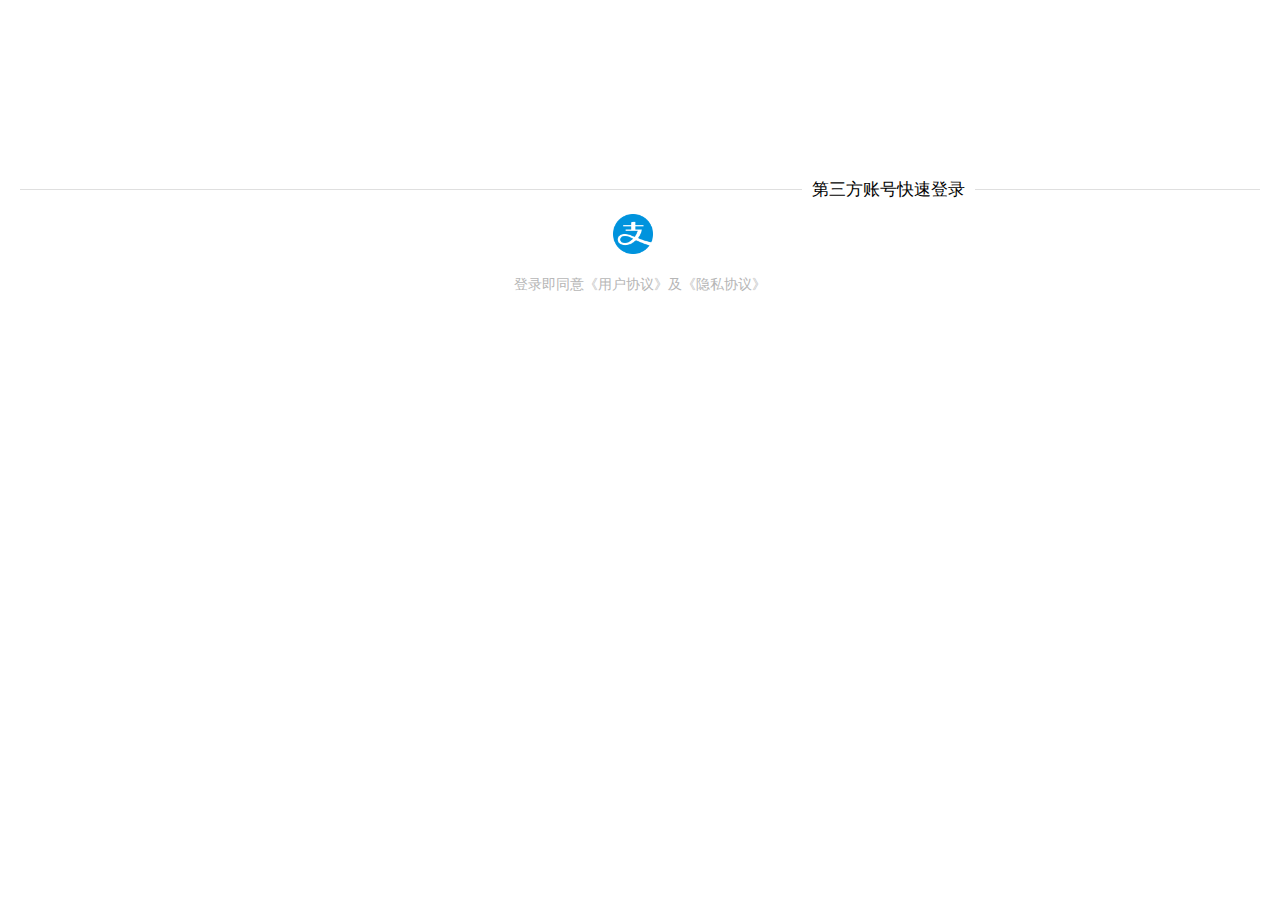
<file: app/src/main/assets/apps/io.dcloud.H502CFB8F/www/index.html>
<!DOCTYPE html>
<html>

<head>
	<meta charset="UTF-8">
	<meta name="viewport" content="width=device-width,initial-scale=1,minimum-scale=1,maximum-scale=1,user-scalable=no" />
	<title>登录</title>
	<link rel="stylesheet" type="text/css" href="css/mui.css" />
	<link rel="stylesheet" type="text/css" href="css/login.css" />

</head>

<body>
<div class="mui-content">
	<div class="mui-text-center main">
		<div class="passwordlogin">
			<div class="line">
				<hr />
				<span>第三方账号快速登录</span>
			</div>
			<div class="share">
				<img src="img/zfb.png"  class="Alipay" id="Alipay"/>
			</div>
			<p class="logintext">登录即同意《用户协议》及《隐私协议》</p>
		</div>
	</div>
</div>

<script src="js/jquery-3.3.1.min.js" type="text/javascript" charset="utf-8"></script>
<script src="js/apis.js" type="text/javascript" charset="utf-8"></script>
<script src="js/mui.js" type="text/javascript" charset="utf-8"></script>
<script src="js/common.js" type="text/javascript" charset="utf-8"></script>
<script src="js/alipayPlus.js" type="text/javascript" charset="utf-8"></script>
<script src="js/login.js" type="text/javascript" charset="utf-8"></script>
</body>

</html>
</file>
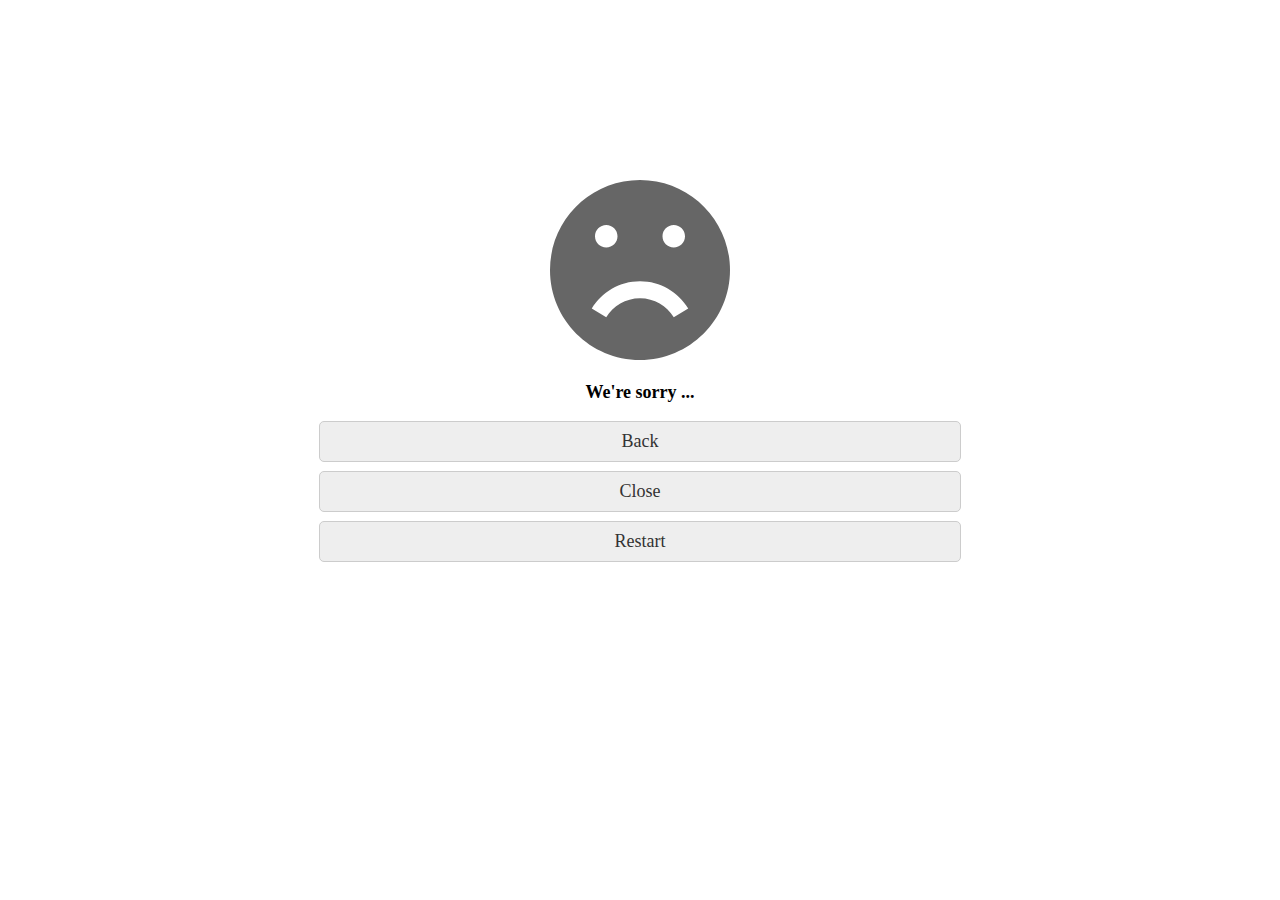
<file: app/src/main/assets/data/dcloud_error.html>
<!DOCTYPE html>
<html>
<head>
    <meta charset="utf-8"/>
    <meta name="viewport" content="initial-scale=1.0, maximum-scale=1.0, user-scalable=no"/>
	<meta name="HandheldFriendly" content="true"/>
	<meta name="MobileOptimized" content="320"/>
	<title>Error</title>
	<script type="text/javascript">
// H5 plus事件处理
var ws=null;
function plusReady(){
	// Android处理返回键
	plus.key.addEventListener('backbutton',function(){
		(history.length==1)&&ws.close();
		var c=setTimeout(function(){
			ws.close();
		},1000);
		window.onbeforeunload=function(){
			clearTimeout(c);
		}
		history.go(-2);
	},false);
	ws=plus.webview.currentWebview();
}
if(window.plus){
	plusReady();
}else{
	document.addEventListener('plusready',plusReady,false);
}
document.addEventListener('touchstart',function(){
    return false;
},true);
// 禁止选择
document.oncontextmenu=function(){
	return false;
};
// 获取错误信息
document.addEventListener("error",function(e){
	info.innerText="请求的页面（"+e.url+"）无法打开";
	console.log("请求的页面无法打开："+e.href);
},false);
	</script>
	<style>
*{
	-webkit-user-select: none;
}
html,body{
	margin: 0px;
	padding: 0px;
	width: 100%;
	height: 100%;
	text-align: center;
	word-break: break-all;
	-webkit-touch-callout:none;
	-webkit-tap-highlight-color:rgba(0,0,0,0);
}
.button{
	width: 50%;
	font-size: 18px;
	font-weight: normal;
	text-decoration: none;
	text-align: center;
	padding: .5em 0em;
	margin: .5em auto;
	color: #333333;
	background-color: #EEEEEE;
	border: 1px solid #CCCCCC;
	-webkit-border-radius: 5px;
	border-radius: 5px;
}
.button:active{
	background-color: #CCCCCC;
}
	</style>
</head>
<body>
	<div style="width:100%;height:20%;"></div>
	<svg xmlns="http://www.w3.org/2000/svg" version="1.1" viewBox="0 0 512 512" style="height:20%;width:30%"> 
	<g id="icomoon-ignore">
		<line stroke-width="1" x1="" y1="" x2="" y2="" stroke="#449FDB" opacity=""></line>
	</g>
	<path d="M256 0c-141.385 0-256 114.615-256 256s114.615 256 256 256 256-114.615 256-256-114.615-256-256-256zM352 128c17.673 0 32 14.327 32 32s-14.327 32-32 32-32-14.327-32-32 14.327-32 32-32zM160 128c17.673 0 32 14.327 32 32s-14.327 32-32 32-32-14.327-32-32 14.327-32 32-32zM352.049 390.37c-19.587-32.574-55.272-54.37-96.049-54.37s-76.462 21.796-96.049 54.37l-41.164-24.698c27.98-46.535 78.958-77.672 137.213-77.672s109.232 31.137 137.213 77.672l-41.164 24.698z" fill="#666666"></path>
    </svg>
	<p style="font-size:18px;font-weight:bolder;">We're sorry ...</p>
	<p id="info" style="font-size:12px;"></p>
	<!--<div class="button" onclick="history.back()">Retry</div>-->
	<div class="button" onclick="if(history.length == 1){ws.close();}else{ws.back();ws.back();}">Back</div>
	<div class="button" onclick="ws.close()">Close</div>
	<div class="button" onclick="plus.runtime.restart()">Restart</div>
</body>
</html>
</file>
<file: app/src/main/assets/apps/io.dcloud.H502CFB8F/www/css/login.css>
@charset "utf-8";
html,
body {
	height: 100%;
}

.fl {
	float: left;
}

.fr {
	float: right;
}

.mui-content {
	height: 100%;
	background-color: #FFFFFF;
}

.top {
	height: 44px;
	line-height: 44px;
	padding: 0 16px;
	font-size: 20px;
	color: #000000;
	letter-spacing: -0.38px;
}

.main {
	/*padding: 0 37px;*/
	height: 400px;
	margin: auto;
	position: absolute;
	top: -140px;
	left: 0;
	bottom: 0;
	right: 0;
}

.passwordlogin {
	padding: 0 20px;
}

.main img {
	width: 116px;
	margin-bottom: 15px;
}

#user-code {
	border: none;
	text-align: left;
	width: 50%;
	padding: 0;
	margin-bottom: 0;
}

#img-code {
	width: 40%;
	height: 36px;
	margin-top: 6px;
	margin-bottom: 0;
}

.main .mui-input-row {
	border-bottom: 1px solid #dfdfdf;
	text-align: left;
}

.mui-input-row label {
	padding: 0;
	font-family: PingFangSC-Regular;
	font-size: 18px;
	color: #666666;
	letter-spacing: -0.43px;
	height: 48px;
	line-height: 48px;
}

.mui-input-row label span {
	margin-right: 5px;
}

.main input {
	height: 48px;
	line-height: 48px;
	padding: 15px 35px 15px 15px;
}

.main .mui-icon {
	top: 14px !important;
}

.main button {
	width: 100%;
	height: 40px;
	font-size: 18px;
	border-radius: 0;
	color: #FFFFFF;
	letter-spacing: 5px;
	background: #0093dd;
	margin-top: 36px;
}

.register {
	overflow: hidden;
}

.register a {
	padding: 25px 0;
	font-size: 16px;
	color: #474747;
}
.line{
	position: relative;
}
.line hr {
	height: 1px;
	border: none;
	border-top: 1px solid #dfdfdf;
}

.line span {
	position: absolute;
	top: -10px;
	right: 23%;
	background: #fff;
    padding: 0 10px;
}
.share img{
	width: 40px;
	padding: 15px 0;
	margin-right: 15px;
	margin-bottom: 0;
}
.logintext{
	color: #b6b6b6;
	font-size: 14px;
}
</file>
